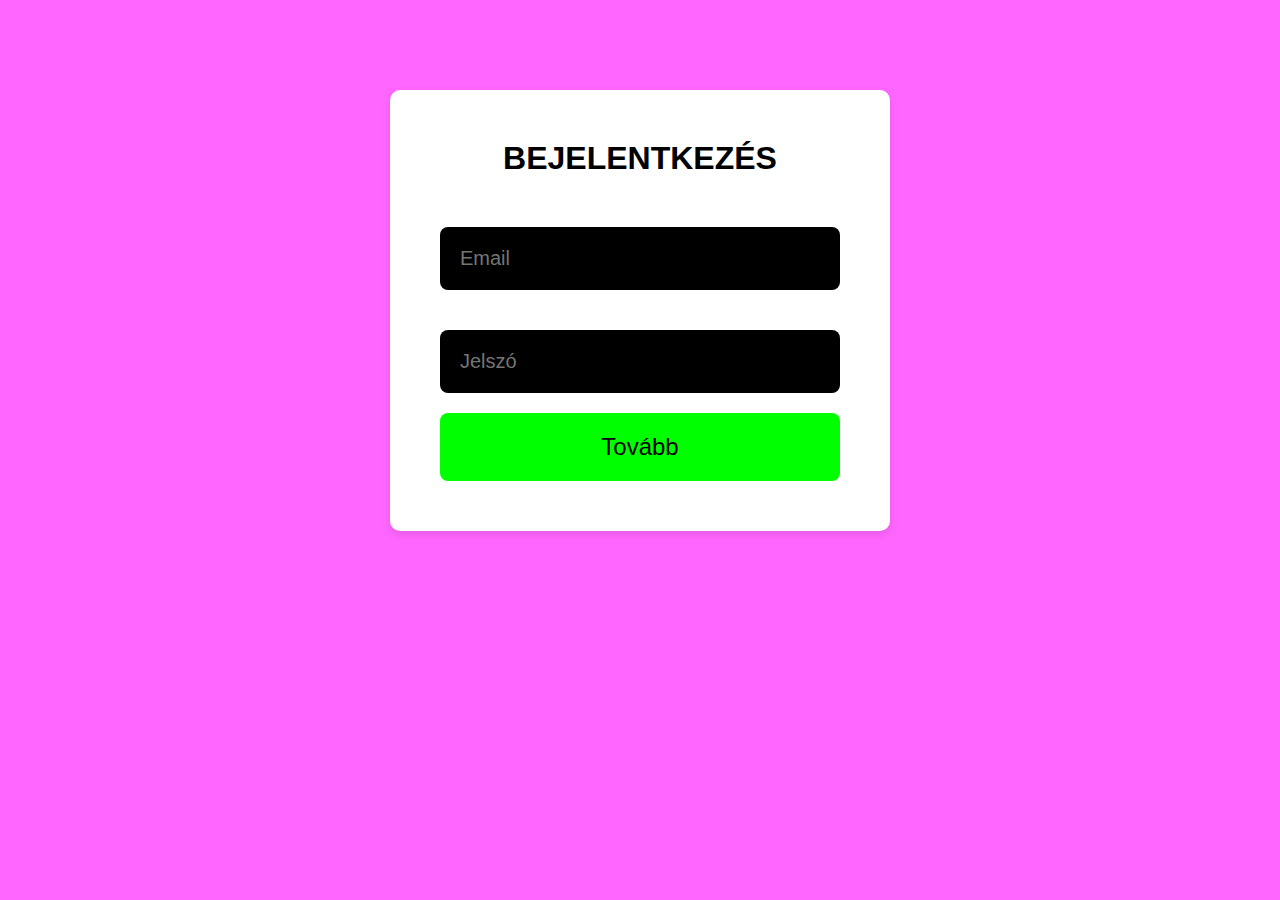
<file: bej.html>
<!DOCTYPE html>
<html lang="hu">
<head>
    <meta charset="UTF-8">
    <meta name="viewport" content="width=device-width, initial-scale=1.0">
    <title>Bejelentkezés</title>
    <link rel="stylesheet" href="styles.css">
</head>
<body>

    <!-- Login form -->
    <div class="form-box">
        <h2>BEJELENTKEZÉS</h2>
        <form>
            <input type="email" placeholder="Email" required>
            <input type="password" placeholder="Jelszó" required>
            <a href="bejelentkezett.html"><button type="button">Tovább</button></a>
        </form>
    </div>
</body>
</html>
</file>
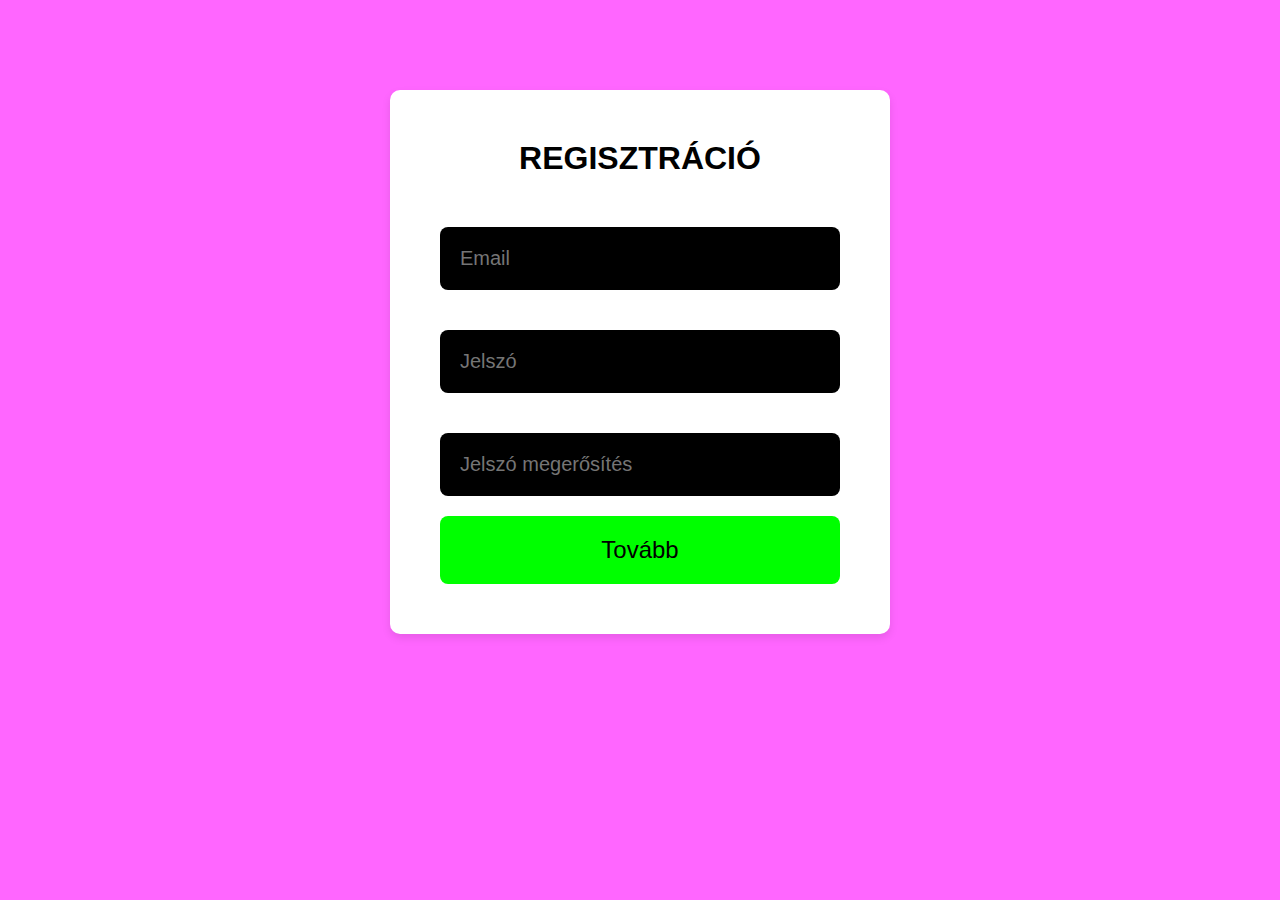
<file: reg.html>
<!DOCTYPE html>
<html lang="hu">
<head>
    <meta charset="UTF-8">
    <meta name="viewport" content="width=device-width, initial-scale=1.0">
    <title>Regisztráció</title>
    <link rel="stylesheet" href="styles.css">
</head>
<body>
    <div class="form-box">
        <h2>REGISZTRÁCIÓ</h2>
        <form action="#">
            <input type="email" placeholder="Email" required>
            <input type="password" placeholder="Jelszó" required>
            <input type="password" placeholder="Jelszó megerősítés" required>
            <a href="bejelentkezett.html"><button type="submit">Tovább</button></a>
        </form>
    </div>
</body>
</html>
</file>
<file: styles.css>
* {
    margin: 0;
    padding: 0;
    box-sizing: border-box;
    font-family: Arial, sans-serif;
}

body {
    background-color: #ff66ff;
    display: flex;
    flex-direction: column;
    align-items: center;
    justify-content: flex-start;
    height: 100vh;
    padding-top: 50px;
}

.header {
    display: flex;
    justify-content: flex-start;
    align-items: center;
    width: 100%;
    padding: 20px 40px;
    background-color: #000;
}

.logo {
    color: #fff;
    font-size: 36px;
}

.bold {
    font-weight: bold;
}

.form-box {
    background-color: #ffffff;
    padding: 50px;
    border-radius: 10px;
    box-shadow: 0 4px 8px rgba(0, 0, 0, 0.1);
    text-align: center;
    width: 500px;
    margin-top: 40px;
}

.form-box h2 {
    margin-bottom: 30px;
    font-size: 32px;
    color: #000;
}

.form-box input {
    width: 100%;
    padding: 20px;
    margin: 20px 0;
    border: none;
    border-radius: 8px;
    background-color: #000;
    color: #fff;
    font-size: 20px;
}

.form-box button {
    background-color: #00ff00;
    color: #000;
    padding: 20px;
    border: none;
    border-radius: 8px;
    width: 100%;
    font-size: 24px;
    cursor: pointer;
}

.form-box button:hover {
    background-color: #00cc00;
}
</file>
